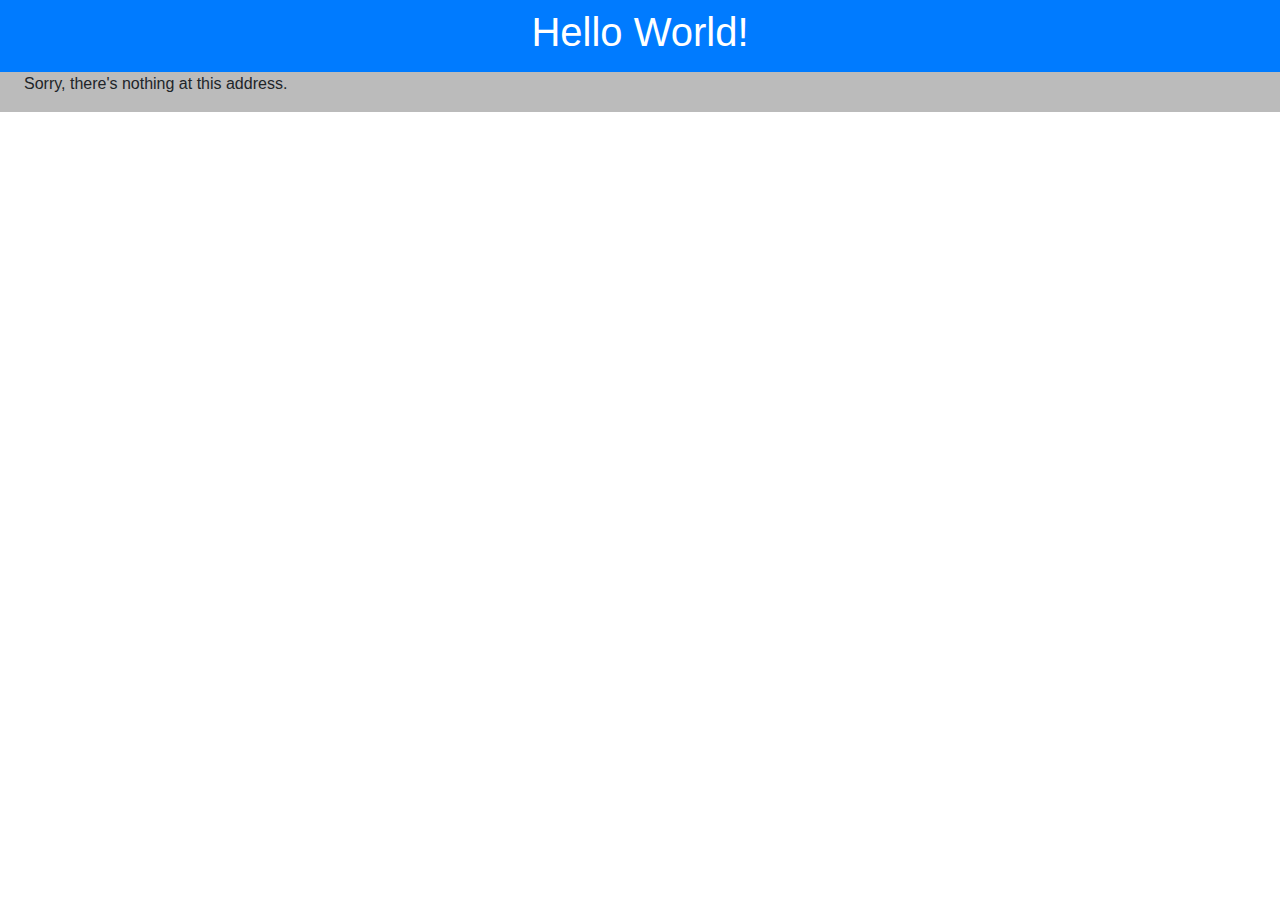
<file: wwwroot/index.html>
<!DOCTYPE html>
<html>

<head>
    <meta charset="utf-8" />
    <meta name="viewport" content="width=device-width, initial-scale=1.0, maximum-scale=1.0, user-scalable=no" />
    <title>ASP.NET Hello World</title>
    <base href="/" />
    <link href="css/bootstrap/bootstrap.min.css" rel="stylesheet" />
    <link href="css/app.css" rel="stylesheet" />
</head>

<body>
    <app>Loading...</app>

    <div id="blazor-error-ui">
        An unhandled error has occurred.
        <a href="" class="reload">Reload</a>
        <a class="dismiss">🗙</a>
    </div>
    <script src="_framework/blazor.webassembly.js"></script>
</body>

</html>
</file>
<file: wwwroot/css/app.css>
﻿@import url('open-iconic/font/css/open-iconic-bootstrap.min.css');

html, body {
    font-family: 'Helvetica Neue', Helvetica, Arial, sans-serif;
}

#blazor-error-ui {
    background: lightyellow;
    bottom: 0;
    box-shadow: 0 -1px 2px rgba(0, 0, 0, 0.2);
    display: none;
    left: 0;
    padding: 0.6rem 1.25rem 0.7rem 1.25rem;
    position: fixed;
    width: 100%;
    z-index: 1000;
}

#blazor-error-ui .dismiss {
    cursor: pointer;
    position: absolute;
    right: 0.75rem;
    top: 0.5rem;
}
</file>
